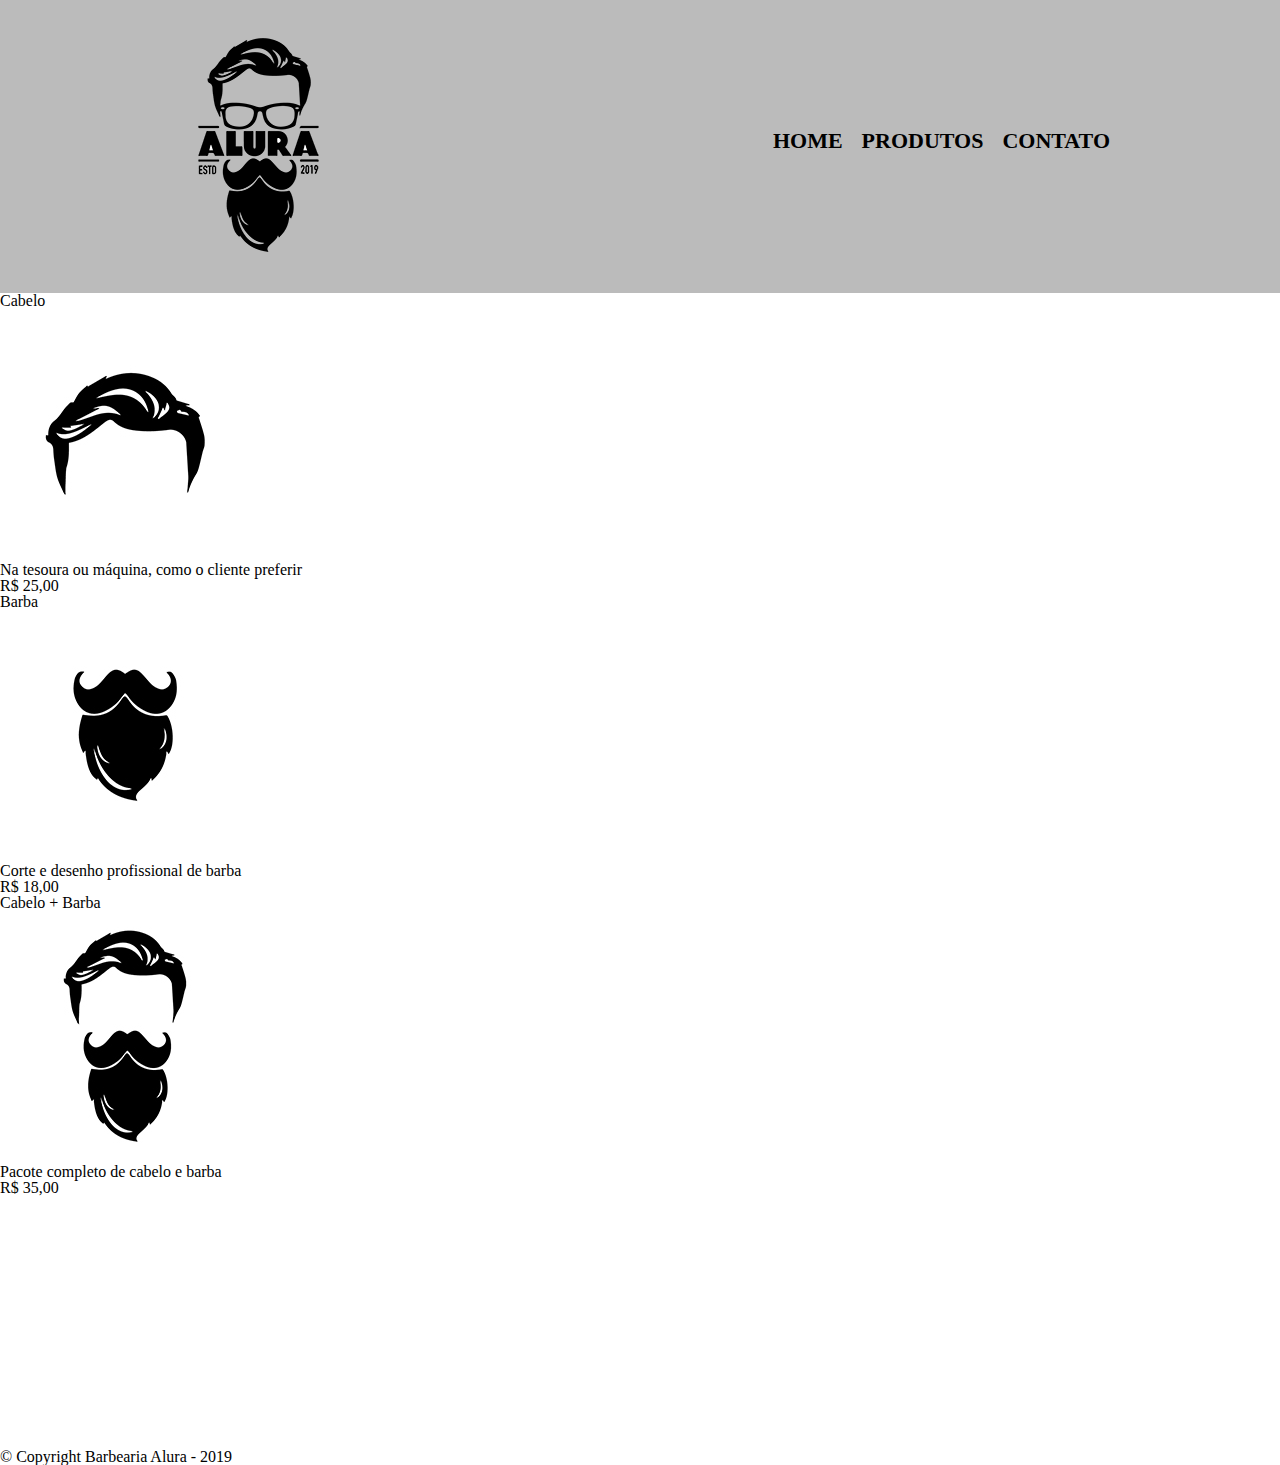
<file: index.html>
<!DOCTYPE html>
<html>
    <head>
        <meta charset="UTF-8">
        <title>Produtos - Barbearia Alura</title>
        <link rel="stylesheet" href="reset.css">
        <link rel="stylesheet" href="produtos.css">

    </head>
    <body>
        <header>
            <div class="caixa">
                <h1><img src="logo.png"></h1>
            
                <nav>
                    <ul>
                        <li><a href="index.html">Home</a></li>
                        <li><a href="produtos.html">Produtos</a></li>
                        <li><a href="contato.html">Contato</a></li>
                    </ul>
                </nav>
            </div>
        </header>

            <main>
                <ul class="produtos">
                    <li>
                        <h2>Cabelo</h2>
                        <img src="cabelo.jpg">
                        <p class="produto-descricao">Na tesoura ou máquina, como o cliente preferir</p>
                        <p class="produto-preco">R$ 25,00</p>
                   </li>
                   <li>
                    <h2>Barba</h2>
                        <img src="barba.jpg">
                        <p class="produto-descricao">Corte e desenho profissional de barba</p>
                        <p class="produto-preco">R$ 18,00</p>
                   </li>
                   <li>
                    <h2>Cabelo + Barba</h2>
                        <img src="cabelo+barba.jpg">
                        <p class="produto-descricao">Pacote completo de cabelo e barba</p>
                        <p class="produto-preco">R$ 35,00</p>
                   </li>
                </ul>
                </main>

                <footer>
                    <img src="logo-branco.png">
                    <p class="copyright">&copy; Copyright Barbearia Alura - 2019</p>
                </footer>
    </body>
</html>
</file>
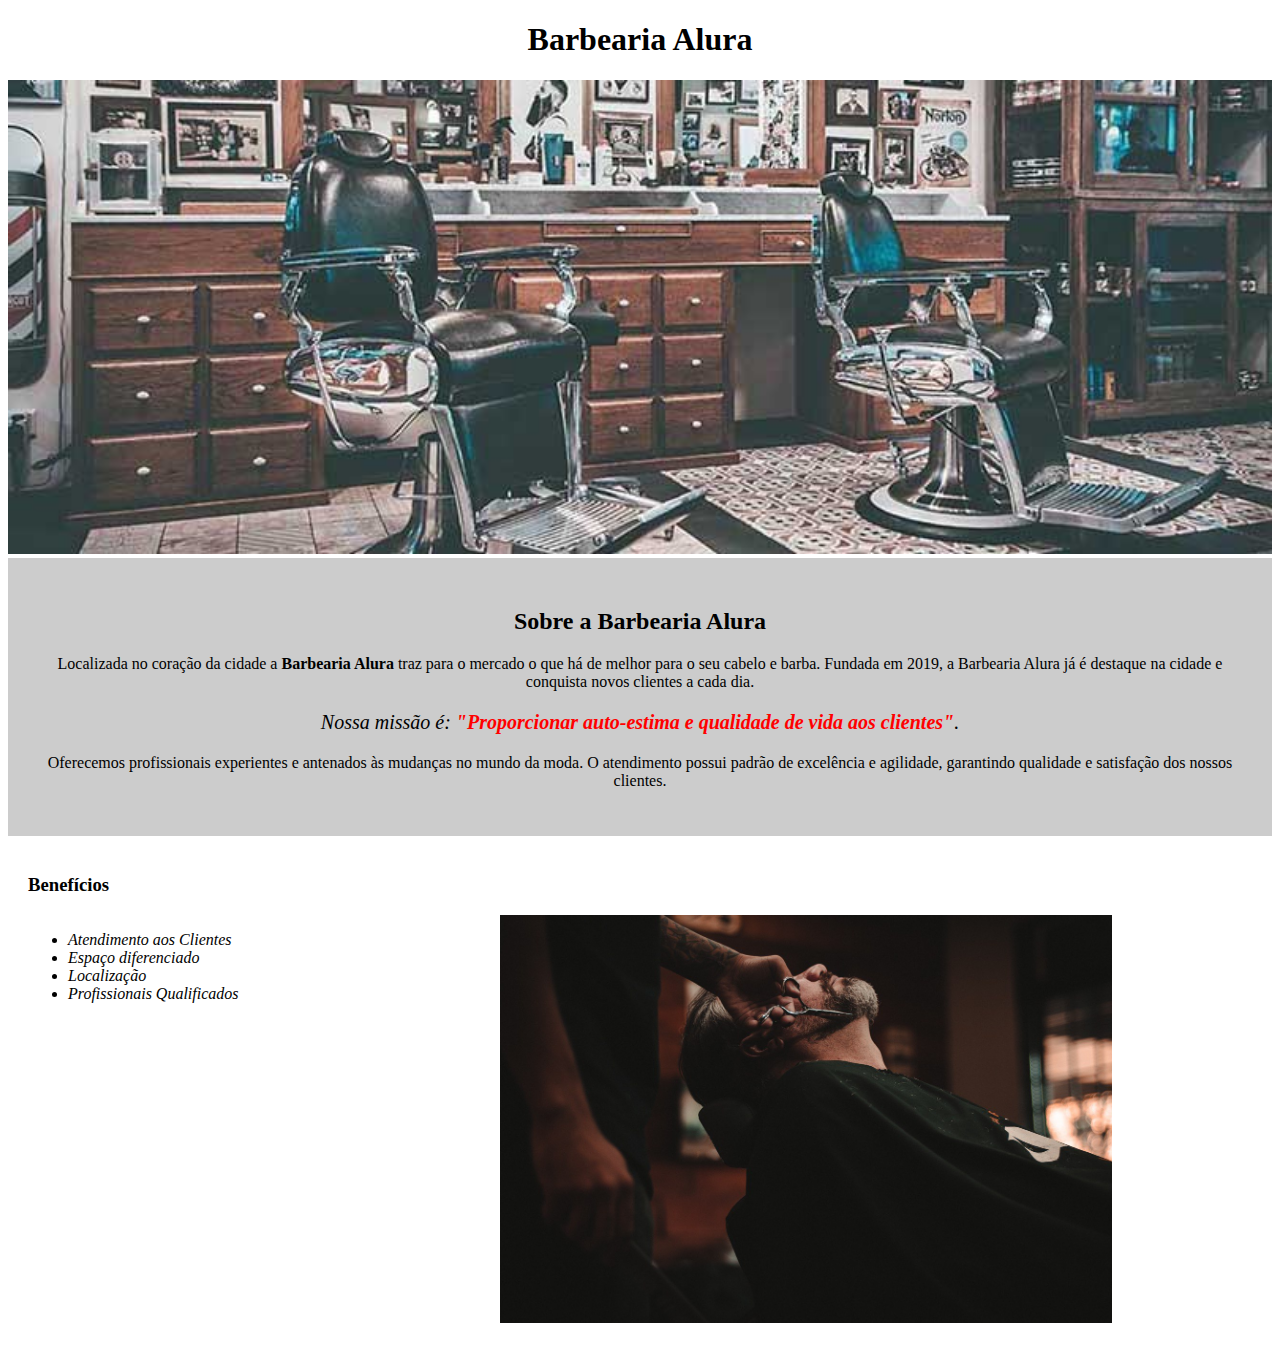
<file: home.html>
<!DOCTYPE html>
<html lang="pt-br">
    <head>
        <meta charset="UTF-8">
        <title>Barbearia Alura</title>
        <link rel="stylesheet" href="style.css">
    </head>

    <body>
        <header>
            <h1 class="titulo-principal">Barbearia Alura</h1>
        </header>
        <img id="banner" src="banner.jpg">
        
        <div class="principal">
            <h2>Sobre a Barbearia Alura</h2>
        
            <p>Localizada no coração da cidade a <strong>Barbearia Alura</strong> traz para o mercado o que há de melhor para o seu cabelo e barba. 
            Fundada em 2019, a Barbearia Alura já é destaque na cidade e conquista novos clientes a cada dia.</p>
        
            <p id="missao"><em>Nossa missão é: <strong>"Proporcionar auto-estima e qualidade de vida aos clientes"</strong>.</em></p>
        
            <p>Oferecemos profissionais experientes e antenados às mudanças no mundo da moda. 
            O atendimento possui padrão de excelência e agilidade, garantindo qualidade e satisfação dos nossos clientes.</p>
        </div>

        <div class="beneficios">
            <h3 class="titulo-centralizado">Benefícios</h3>
        
            <ul>
                <li class="itens">Atendimento aos Clientes</li>
                <li class="itens">Espaço diferenciado</li>
                <li class="itens">Localização</li>
                <li class="itens">Profissionais Qualificados</li>
            </ul>
        
            <img src="beneficios.jpg" class="imagembeneficios">
        </div>

    </body>
</html>
</file>
<file: produtos.css>
header {
    background: #BBBBBB;
    padding: 20px 0;
}

.caixa {
    position: relative;
    width: 940px;
    margin: 0 auto;
}

nav {
    position: absolute;
    top: 110px;
    right: 0;
}

nav li {
    display: inline;
    margin: 0 0 0 15px;
}

nav a {
    text-transform: uppercase;
    color: #000000;
    font-weight: bold;
    font-size: 22px;
    text-decoration: none;
}
</file>
<file: style.css>
body {

}

#banner {
    width: 100%;
}

.principal{
    background: #CCCCCC;
    padding: 30px;
}

h1 {
    text-align: center;
}

p {
    text-align: center;
}

#missao {
    font-size: 20px
}

em strong {
    color: #FF0000;
}
.itens {
    font-style: italic;
}

.beneficios {
    background: #FFFFFF;
    padding: 20px;
}

h2 {
    text-align: center;
}

ul {
    display: inline-block;
    vertical-align: top;
    width: 20%;
    margin-right: 15%;
}

.imagembeneficios {
    width: 50%;
}
</file>
